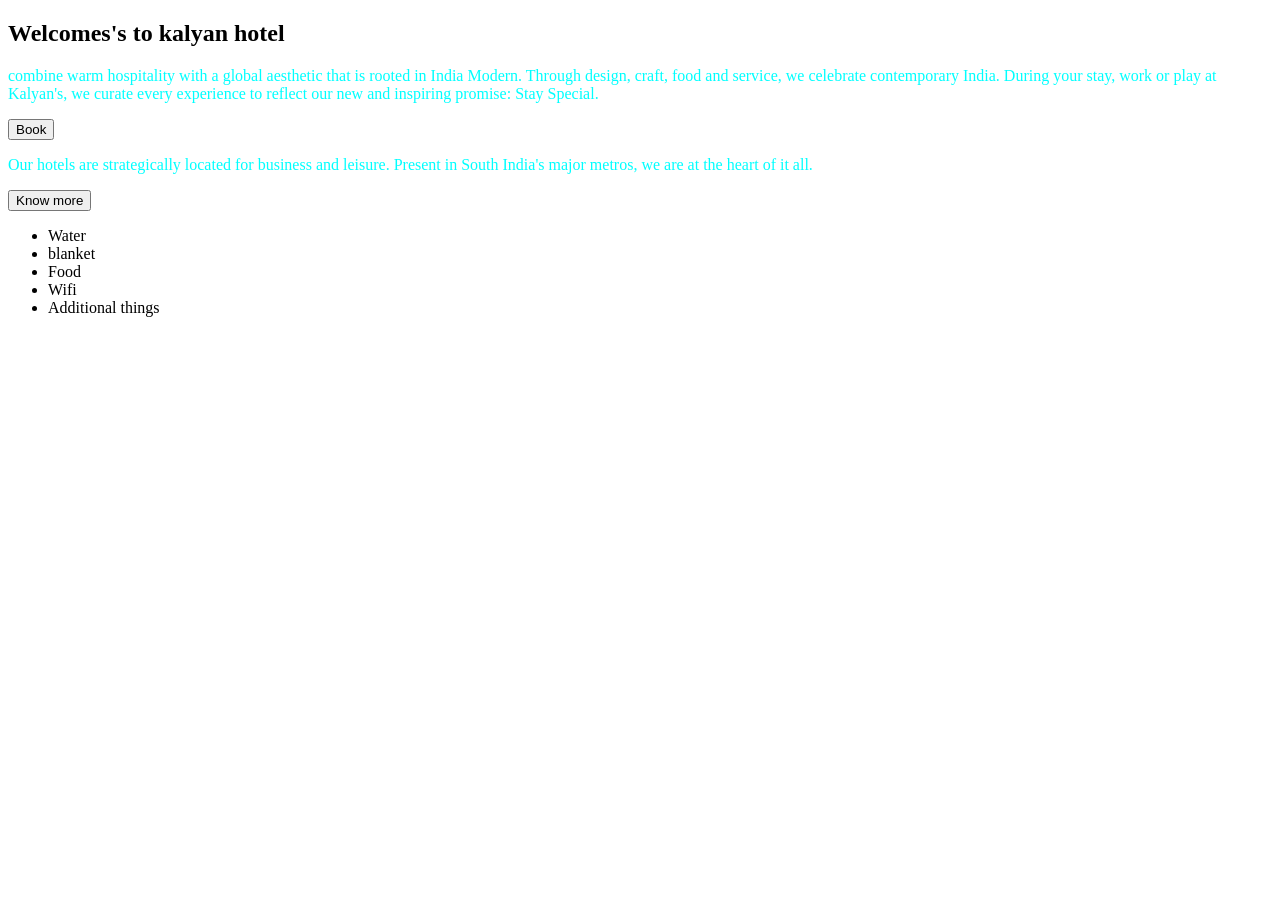
<file: sample ex/index.html>
<!DOCTYPE html>
<html lang="en">
<head>
    <meta charset="UTF-8">
    <meta name="viewport" content="width=device-width, initial-scale=1.0">
    <title>hotel</title>
    <style>
        p{
            color: aqua;
        }
    </style>

</head>
<body>
    <section class="hero-section" >
        
<div class="hero-text">
    <h1>Welcomes's to kalyan hotel</h1>
    <p>combine warm hospitality with a global aesthetic that is rooted in India Modern. Through design, craft, food and service, we celebrate contemporary India. During your stay, work or play at Kalyan's, we curate every experience to reflect our new and inspiring promise: Stay Special.</p>
    <button class="book-button">Book</button>
</div>
    </section>
    <section class="About-section">
        <div class="about-us">
        <p>Our hotels are strategically located for business and leisure. Present in South India's major metros, we are at the heart of it all.</p>
        <button class="know-more-button">Know more</button>
        </div>

    </section>
    <div class="Aminities">
<ul>
    <li>Water</li>
     <li>blanket</li>
      <li>Food</li>
       <li>Wifi</li>
        <li>Additional things</li>
</ul>
    </div>
</body>
</html>
</file>
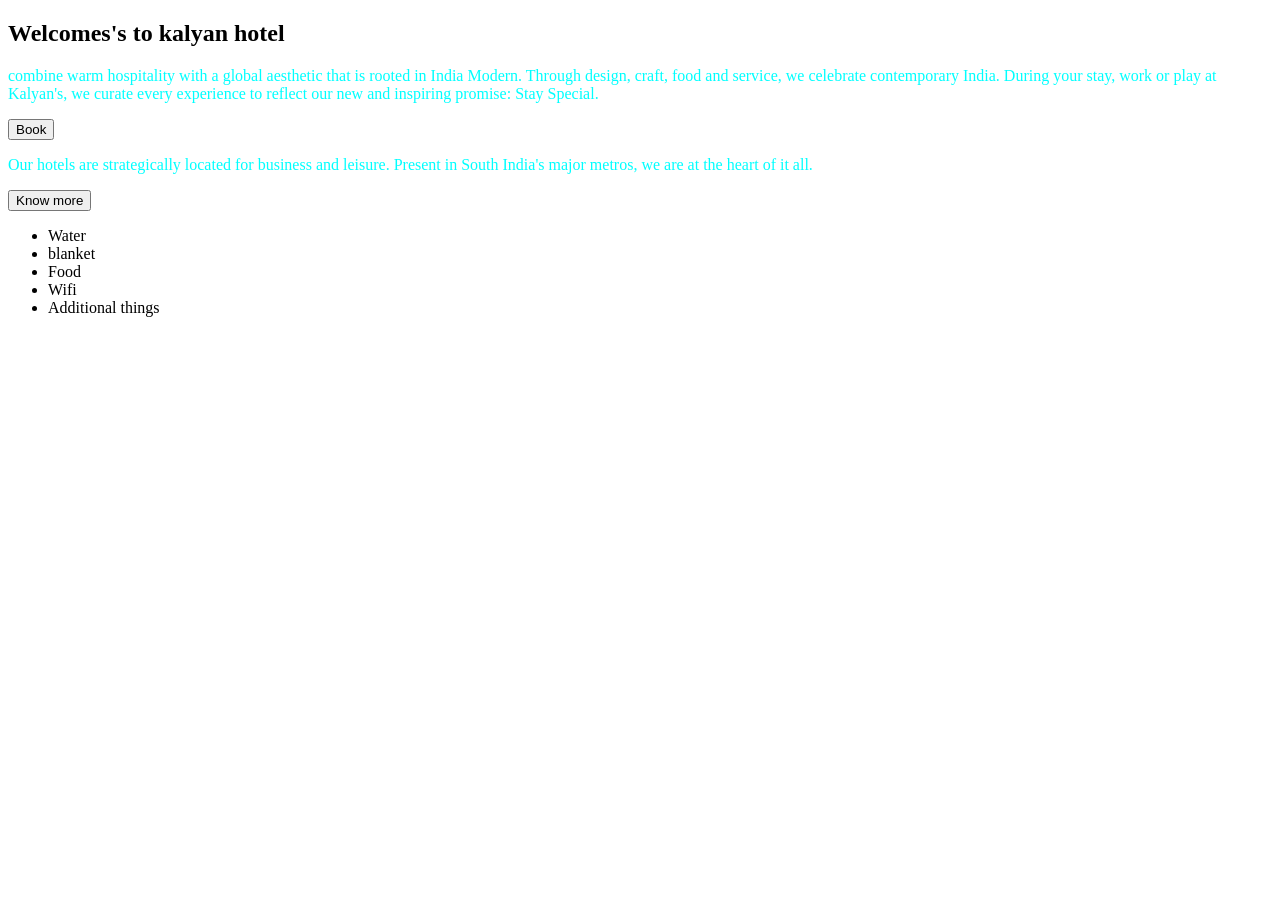
<file: html/sample ex/index.html>
<!DOCTYPE html>
<html lang="en">
<head>
    <meta charset="UTF-8">
    <meta name="viewport" content="width=device-width, initial-scale=1.0">
    <title>hotel</title>
    <style>
        p{
            color: aqua;
        }
    </style>

</head>
<body>
    <section class="hero-section" >
        
<div class="hero-text">
    <h1>Welcomes's to kalyan hotel</h1>
    <p>combine warm hospitality with a global aesthetic that is rooted in India Modern. Through design, craft, food and service, we celebrate contemporary India. During your stay, work or play at Kalyan's, we curate every experience to reflect our new and inspiring promise: Stay Special.</p>
    <button class="book-button">Book</button>
</div>
    </section>
    <section class="About-section">
        <div class="about-us">
        <p>Our hotels are strategically located for business and leisure. Present in South India's major metros, we are at the heart of it all.</p>
        <button class="know-more-button">Know more</button>
        </div>

    </section>
    <div class="Aminities">
<ul>
    <li>Water</li>
     <li>blanket</li>
      <li>Food</li>
       <li>Wifi</li>
        <li>Additional things</li>
</ul>
    </div>
</body>
</html>
</file>
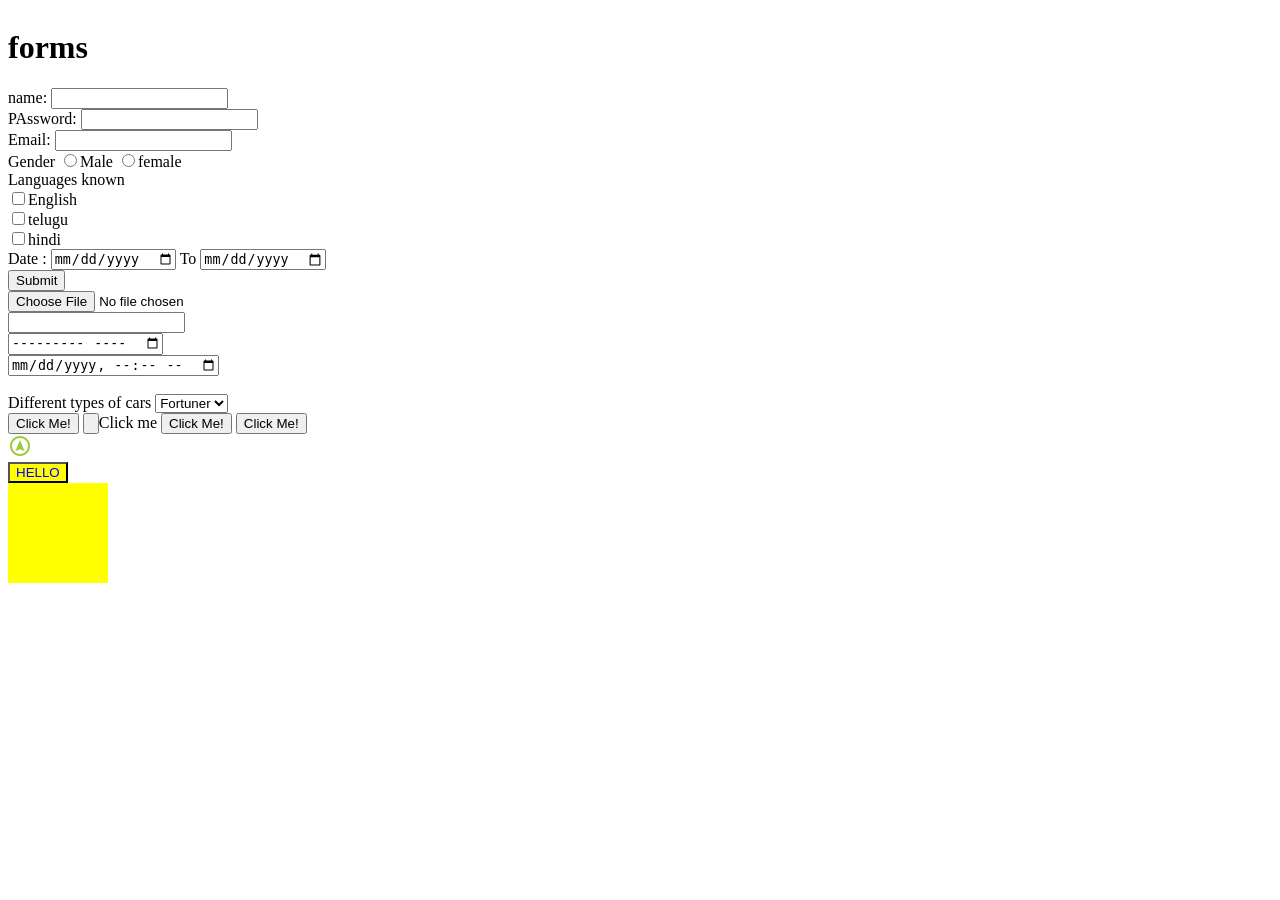
<file: form.html>
<!DOCTYPE html>
<html lang="en">
<head>
    <meta charset="UTF-8">
    <meta name="viewport" content="width=device-width, initial-scale=1.0">
    <title>Document sethu</title>
    <link href="https://fonts.googleapis.com/css2?family=Material+Symbols+Outlined" rel="stylesheet" />
    <style>
    .kalyan{
        color: yellowgreen;
    }
    </style>
    <style>
        .As{
        color: blue;
        background-color: yellow;
        }
        .radius{
            width: 100px;
            height: 100px;
            background-color: yellow;
            animation-name:box ;
            animation-duration: 3s;
            animation-iteration-count: infinite;
        }
        @keyframes radius{
0%{
    width: 200px;
    height: 200px;
    background-color: color(srgb red green blue);
}
50%{
    border-radius: 50%;
}
100%{
    background-color: blue;
    transform: translate(400px);
    border-radius: 50%;
}
        }
    </style>
    
    
</head>
<body>
    <table></table>
    <h1> forms</h1>
    <form action="response.html" target="_blank">
        <tr>
        <label>name:</label>
        <input type="text" id="name" name="Name"><br>
        <label>PAssword:</label>
        <input type="password" id="password" name="password"><br>
        <label>Email:</label>
        <input type="email" id="email" name="email"><br>
        Gender
        <input type="radio" name="Gender">Male
        <input type="radio" name="Gender">female<br>
        <label>Languages known</label><br>
        <input type="checkbox" name="English">English<br>
        <input type="checkbox" name="telugu">telugu<br>
        <input type="checkbox" name="hindi">hindi<br>
        <label>Date :</label>
        <input type="date" >
        <label>To</label>
        <input type="date" ><br>
        <input type="submit" name="submit"><br>
        <input type="file"><br>
        <input type="search"><br>
        <input type="month"><br>
        <input type="datetime-local"><br>
<br>
        <label>Different types of cars</label>
        <select id="cars">
        <option>Fortuner</option>
        <option>volovo</option>
        <option>Tata</option>
        <option>Ford</option>
        </select><br>
<button type="button" onclick="alert('Hello World')">Click Me!</button>
        <input type="button" onclick="alert(HELLO WORLD!)">Click me
        <button type="button" onclick="alert('Hello World!')">Click Me!</button>
<button type="button" onclick="alert('Hello World!')">Click Me!</button>
</tr>
<br>

<span class="material-symbols-outlined kalyan">
assistant_navigation
</span>
    </form>
    </table>
    <button class="As">HELLO</button>
   
    
    <div class="radius"></div>
</body>
</html>
</file>
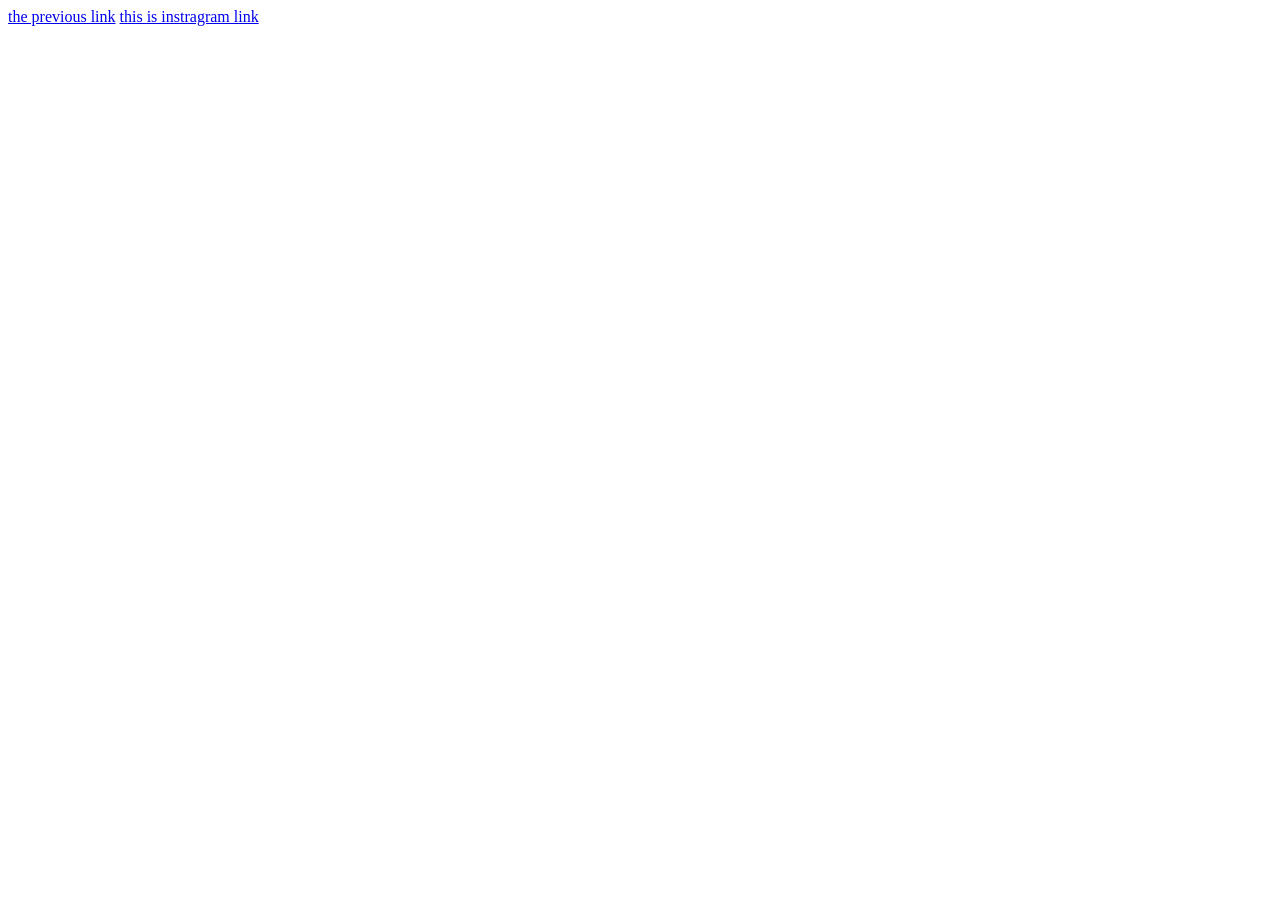
<file: link.html>
<!DOCTYPE html>
<html lang="en">
<head>
    <meta charset="UTF-8">
    <meta name="viewport" content="width=device-width, initial-scale=1.0">
    <title>Document</title>
</head>
<body>
<a href="C:\Users\user\OneDrive\Desktop\html\index.html">the previous link</a>
<a href="https://www.instagram.com/">this is instragram link</a>
</body>
</html>
</file>
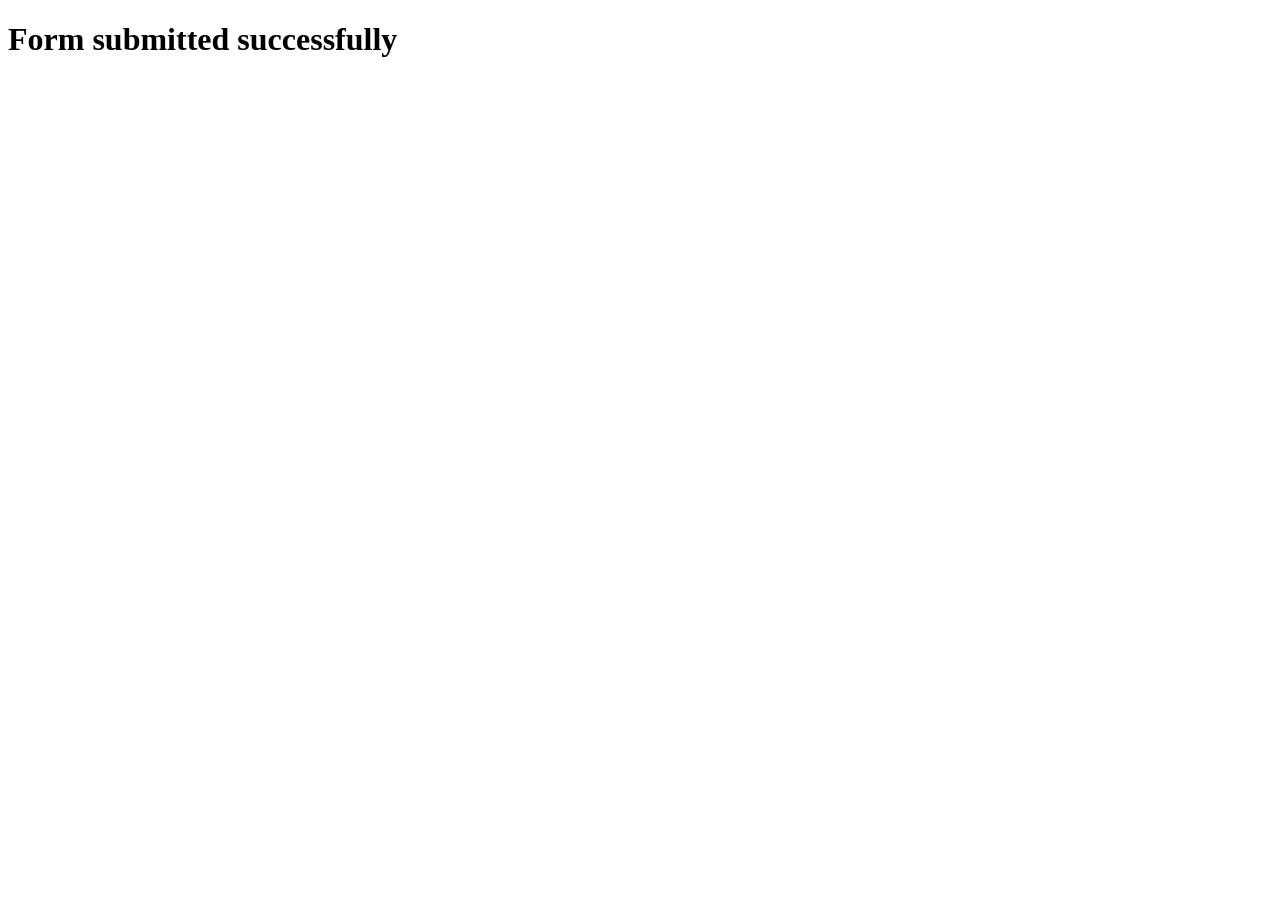
<file: response.html>
<!DOCTYPE html>
<html lang="en">
<head>
    <meta charset="UTF-8">
    <meta name="viewport" content="width=device-width, initial-scale=1.0">
    <title>Document</title>
</head>
<body>
    <h1>Form submitted successfully</h1>
</body>
</html>
</file>
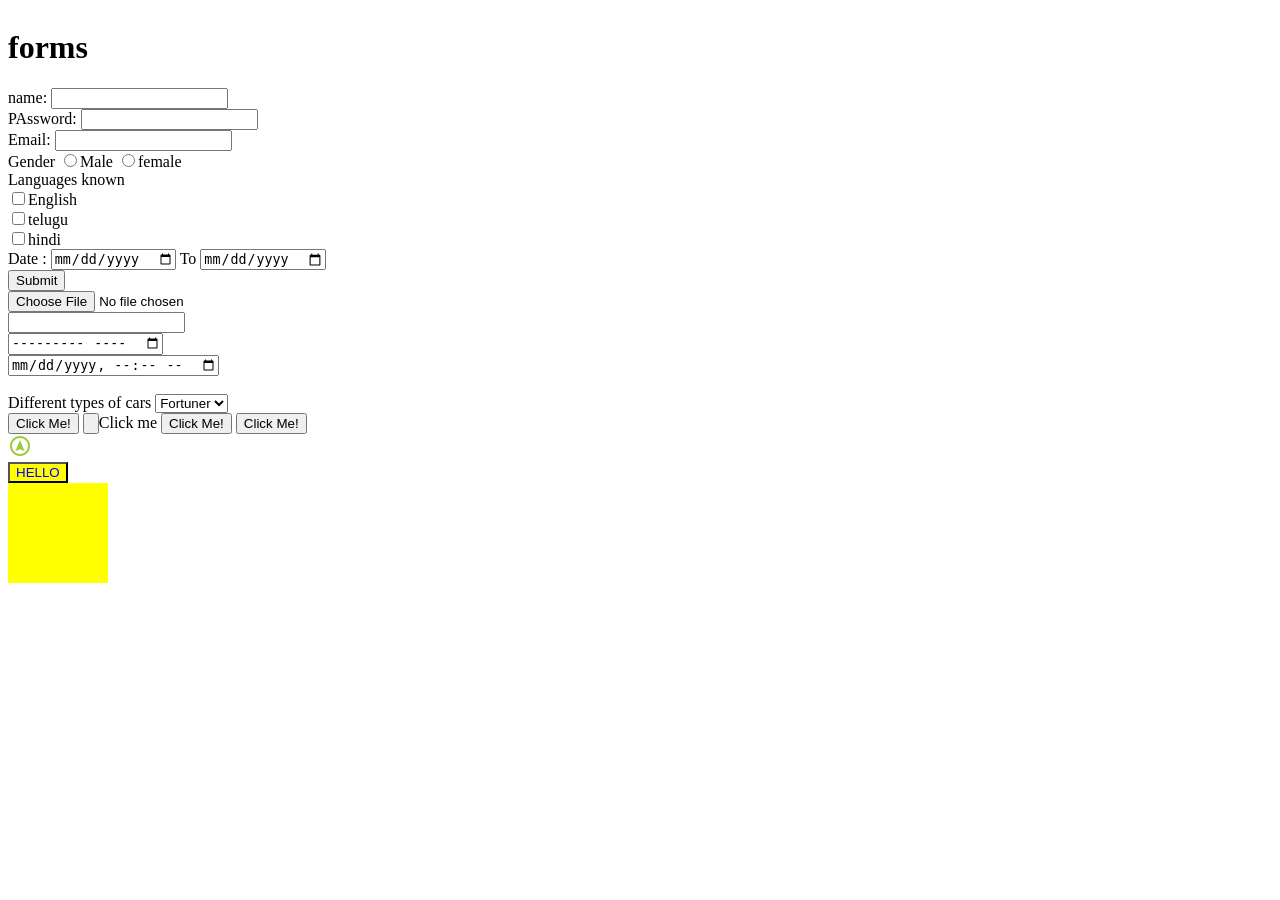
<file: html/form.html>
<!DOCTYPE html>
<html lang="en">
<head>
    <meta charset="UTF-8">
    <meta name="viewport" content="width=device-width, initial-scale=1.0">
    <title>Documents</title>
    <link href="https://fonts.googleapis.com/css2?family=Material+Symbols+Outlined" rel="stylesheet" />
    <style>
    .kalyan{
        color: yellowgreen;
    }
    </style>
    <style>
        .As{
        color: blue;
        background-color: yellow;
        }
        .radius{
            width: 100px;
            height: 100px;
            background-color: yellow;
            animation-name:box ;
            animation-duration: 3s;
            animation-iteration-count: infinite;
        }
        @keyframes radius{
0%{
    width: 200px;
    height: 200px;
    background-color: color(srgb red green blue);
}
50%{
    border-radius: 50%;
}
100%{
    background-color: blue;
    transform: translate(400px);
    border-radius: 50%;
}
        }
    </style>
    
    
</head>
<body>
    <table></table>
    <h1> forms</h1>
    <form action="response.html" target="_blank">
        <tr>
        <label>name:</label>
        <input type="text" id="name" name="Name"><br>
        <label>PAssword:</label>
        <input type="password" id="password" name="password"><br>
        <label>Email:</label>
        <input type="email" id="email" name="email"><br>
        Gender
        <input type="radio" name="Gender">Male
        <input type="radio" name="Gender">female<br>
        <label>Languages known</label><br>
        <input type="checkbox" name="English">English<br>
        <input type="checkbox" name="telugu">telugu<br>
        <input type="checkbox" name="hindi">hindi<br>
        <label>Date :</label>
        <input type="date" >
        <label>To</label>
        <input type="date" ><br>
        <input type="submit" name="submit"><br>
        <input type="file"><br>
        <input type="search"><br>
        <input type="month"><br>
        <input type="datetime-local"><br>
<br>
        <label>Different types of cars</label>
        <select id="cars">
        <option>Fortuner</option>
        <option>volovo</option>
        <option>Tata</option>
        <option>Ford</option>
        </select><br>
<button type="button" onclick="alert('Hello World')">Click Me!</button>
        <input type="button" onclick="alert(HELLO WORLD!)">Click me
        <button type="button" onclick="alert('Hello World!')">Click Me!</button>
<button type="button" onclick="alert('Hello World!')">Click Me!</button>
</tr>
<br>

<span class="material-symbols-outlined kalyan">
assistant_navigation
</span>
    </form>
    </table>
    <button class="As">HELLO</button>

    <div class="radius"></div>
</body>
</html>
</file>
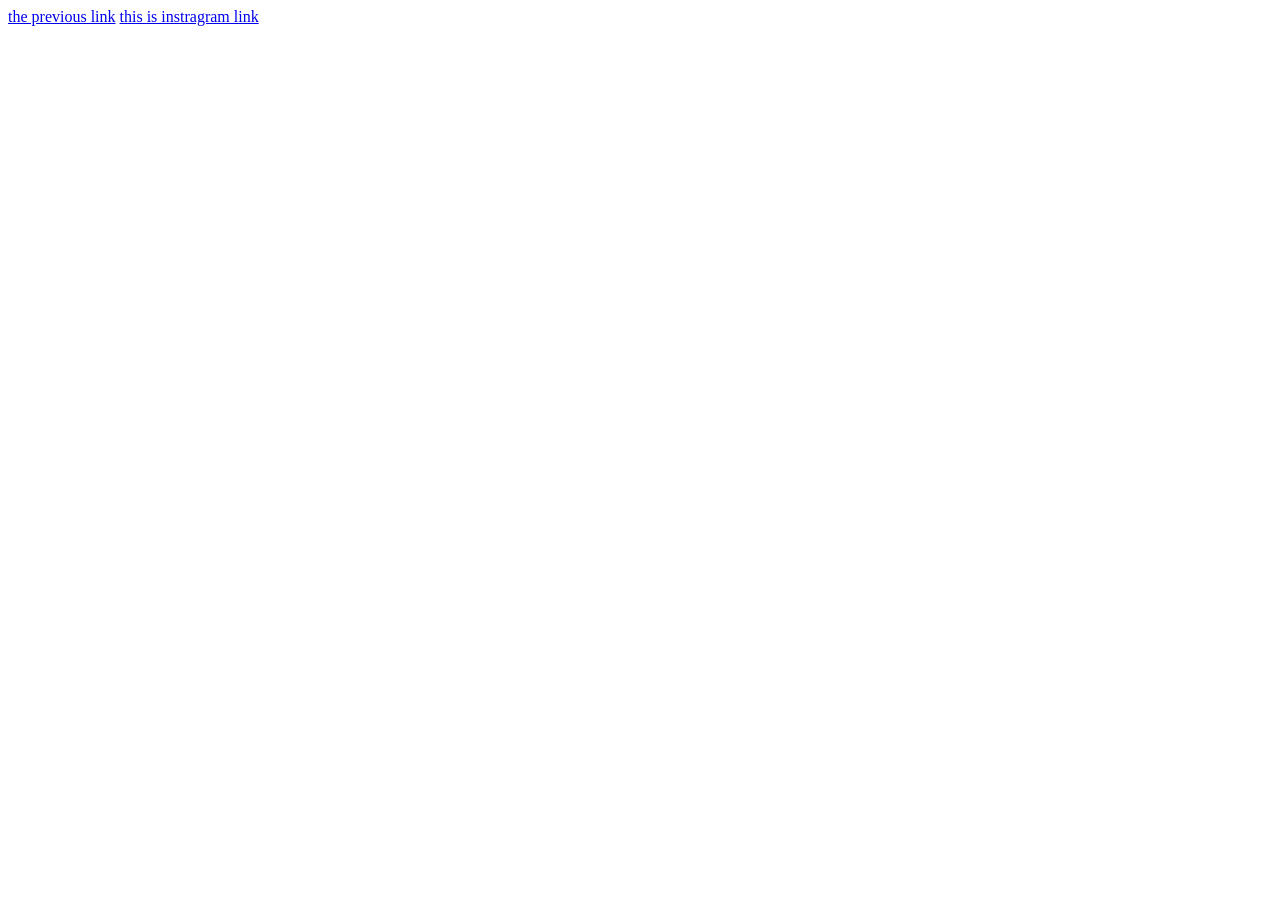
<file: html/link.html>
<!DOCTYPE html>
<html lang="en">
<head>
    <meta charset="UTF-8">
    <meta name="viewport" content="width=device-width, initial-scale=1.0">
    <title>Document</title>
</head>
<body>
<a href="C:\Users\user\OneDrive\Desktop\html\index.html">the previous link</a>
<a href="https://www.instagram.com/">this is instragram link</a>
</body>
</html>
</file>
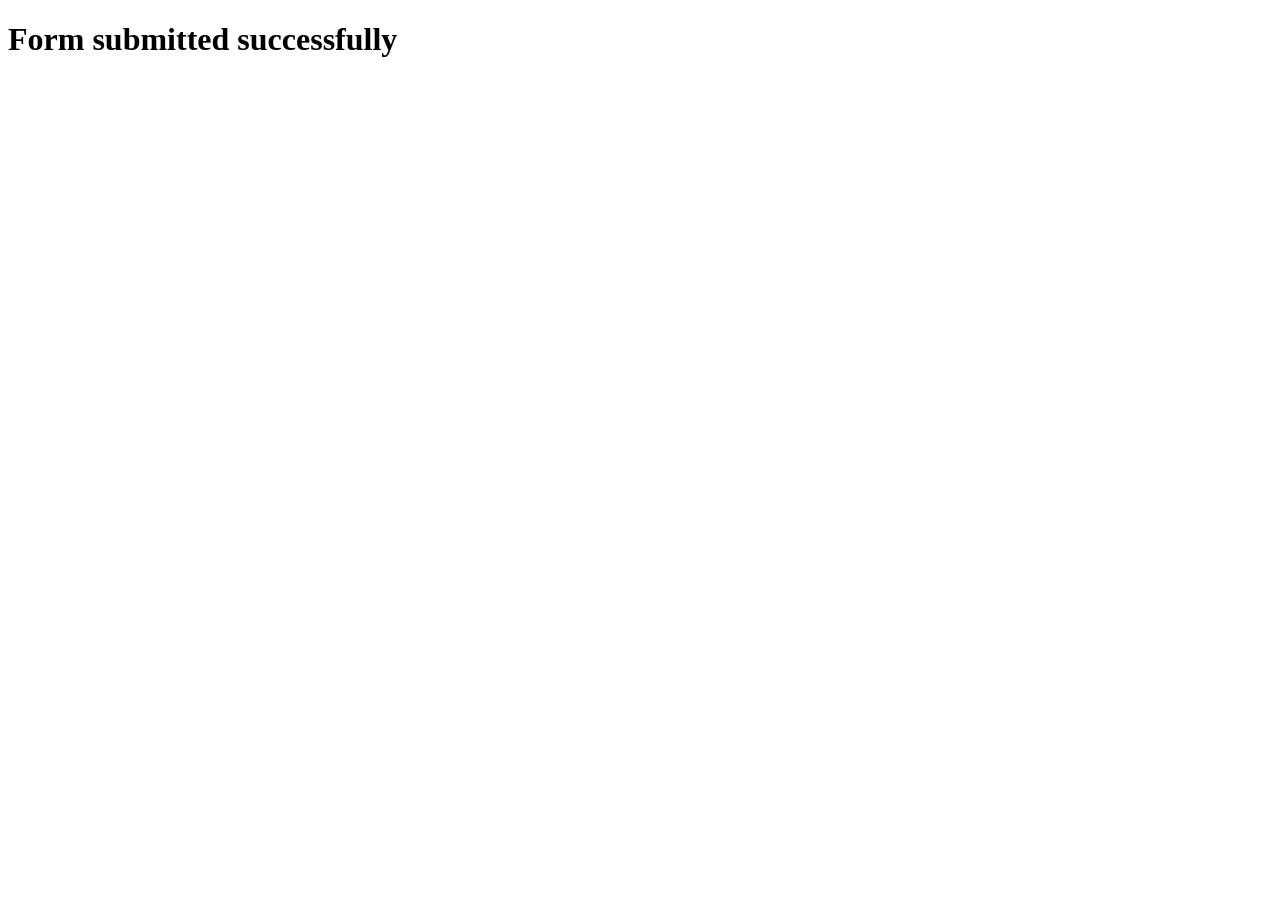
<file: html/response.html>
<!DOCTYPE html>
<html lang="en">
<head>
    <meta charset="UTF-8">
    <meta name="viewport" content="width=device-width, initial-scale=1.0">
    <title>Document</title>
</head>
<body>
    <h1>Form submitted successfully</h1>
</body>
</html>
</file>
